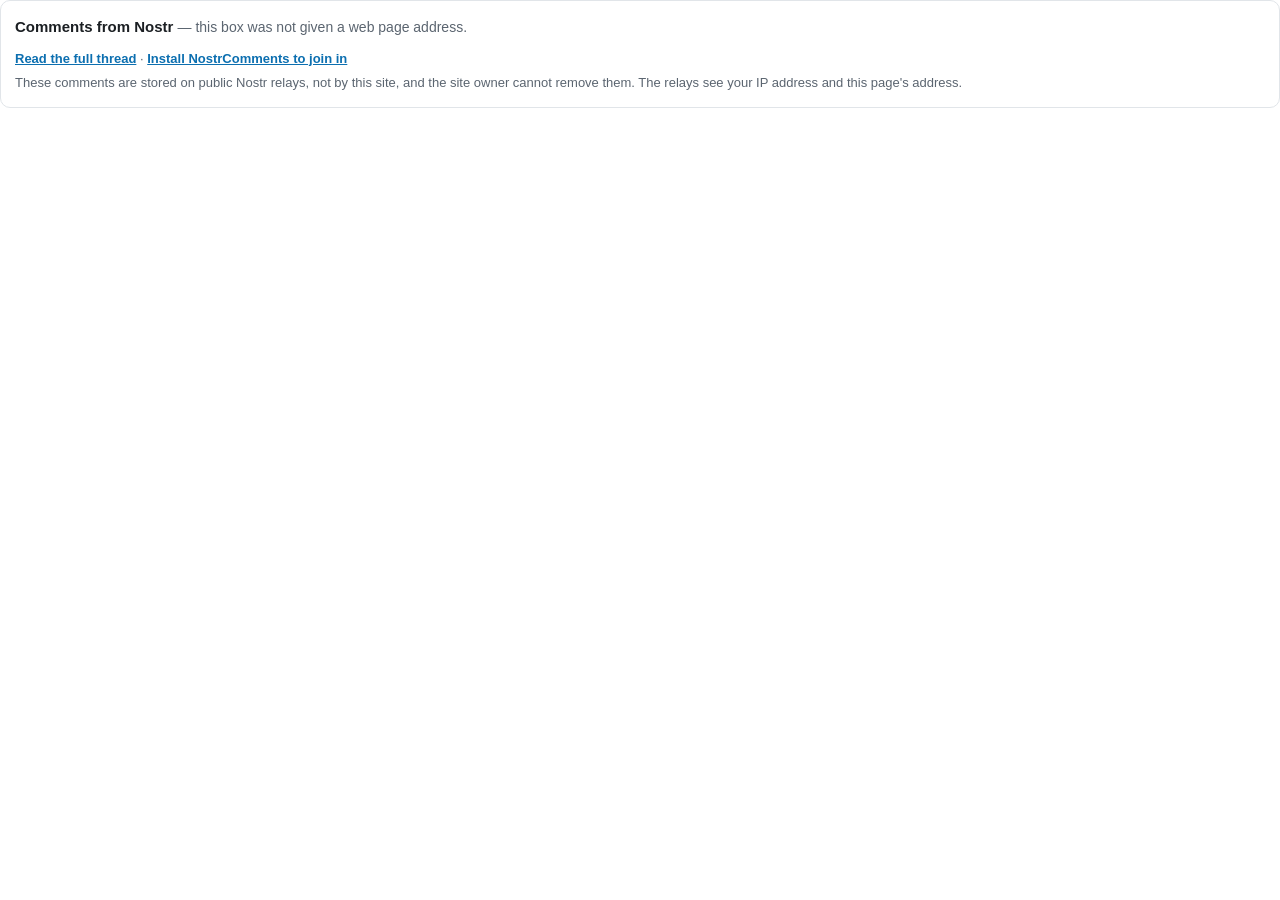
<file: embed/frame.html>
<!doctype html>
<html lang="en">
<head>
<meta charset="utf-8">
<meta name="viewport" content="width=device-width, initial-scale=1">
<meta name="robots" content="noindex">
<meta name="referrer" content="no-referrer">
<title>Comments from Nostr</title>
<!--
  The comment box a site places under its articles, inside a sandboxed iframe. It is only ever
  loaded after a reader clicks the button the snippet puts on the page; see /embed/ for the
  snippet and what it does.

  The address of the page comes in the fragment (#url=…), which browsers never send to a server,
  so GitHub serves this file without learning which page it is for. Reading, checking and drawing
  are lib/read.js and lib/draw.js, the same code as /thread/.

  The policy allows scripts and styles from this site only, and connections to the listed relays
  only. It is not the sandbox that keeps comment text from running — a site can leave the sandbox
  off — but this policy and the fact that text is never handled as markup.
-->
<meta http-equiv="Content-Security-Policy" content="default-src 'none'; script-src 'self'; style-src 'self'; img-src 'self'; connect-src wss://nos.lol wss://relay.damus.io wss://relay.primal.net wss://nostr.oxtr.dev wss://nostr.mom wss://relay.nostr.net; base-uri 'none'; form-action 'none'">
<link rel="stylesheet" href="frame.css">
</head>
<body>
<header>
  <span class="title">Comments from Nostr</span>
  <span id="status" role="status"></span>
</header>
<ol id="thread"></ol>
<footer>
  <p class="links">
    <a id="full" href="../thread/" target="_blank" rel="noopener noreferrer">Read the full thread</a>
    <span aria-hidden="true">·</span>
    <a href="../" target="_blank" rel="noopener noreferrer">Install NostrComments to join in</a>
  </p>
  <p class="about">
    These comments are stored on public Nostr relays, not by this site, and the site owner cannot
    remove them. The relays see your IP address and this page's address.
  </p>
</footer>
<script src="../lib/read.js"></script>
<script src="../lib/draw.js"></script>
<script src="frame.js"></script>
</body>
</html>
</file>
<file: embed/frame.css>
/* The comment box. It sits in somebody else's page, so it is quiet: system font, one accent colour,
   its own background so it stays readable whatever the page behind it looks like. Light or dark
   follows the reader's system unless the site set data-theme on the snippet. */
:root {
  --bg:#ffffff; --panel:#f6f8fa; --line:#e1e5e9; --fg:#1b1f23; --muted:#5b6570; --accent:#0c6fb0;
  color-scheme: light;
}
@media (prefers-color-scheme: dark) {
  :root:not(.light) { --bg:#11151a; --panel:#181d24; --line:#262d36; --fg:#e7e9ea; --muted:#9aa7b4; --accent:#58a6ff; color-scheme: dark; }
}
:root.dark { --bg:#11151a; --panel:#181d24; --line:#262d36; --fg:#e7e9ea; --muted:#9aa7b4; --accent:#58a6ff; color-scheme: dark; }

* { box-sizing: border-box; }
html, body { margin:0; background:var(--bg); color:var(--fg); }
body { font:15px/1.55 -apple-system, BlinkMacSystemFont, "Segoe UI", Roboto, Helvetica, Arial, sans-serif;
       padding:14px 14px 10px; border:1px solid var(--line); border-radius:10px; overflow:hidden; }
a { color:var(--accent); }

header { margin-bottom:10px; }
.title { font-weight:700; }
#status { color:var(--muted); font-size:14px; }

ol { list-style:none; margin:0; padding:0; }
li { background:var(--panel); border:1px solid var(--line); border-left:3px solid var(--accent);
     border-radius:8px; padding:9px 12px; margin:0 0 8px; }
li.reply { margin-left:18px; border-left-color:var(--muted); }
li.d2 { margin-left:36px; } li.d3 { margin-left:54px; } li.d4 { margin-left:72px; }
li.d5 { margin-left:90px; } li.d6 { margin-left:108px; }
li.tomb, li.fold { font-style:italic; color:var(--muted); border-left-color:var(--line); }

.who { display:flex; gap:8px; align-items:baseline; flex-wrap:wrap; margin-bottom:2px; }
.name { font-weight:700; font-size:14px; word-break:break-word; }
.npub { color:var(--muted); font-size:12px; font-family:ui-monospace, SFMono-Regular, Menlo, Consolas, monospace; }
.when { color:var(--muted); font-size:12px; }
.tag { color:var(--muted); font-size:11px; border:1px solid var(--line); border-radius:6px; padding:0 6px; }
.text { white-space:pre-wrap; overflow-wrap:anywhere; }
/* Names and text come from strangers: right-to-left override characters must not be able to
   reorder what is drawn around them, such as the key beside a name. */
.name, .npub, .text { unicode-bidi:isolate; }

.opener { background:none; border:0; padding:0; color:var(--accent); font:inherit; font-style:italic; cursor:pointer; }
.opener:hover { text-decoration:underline; }
.opener:focus-visible, a:focus-visible { outline:2px solid var(--accent); outline-offset:2px; }

footer { margin-top:10px; font-size:13px; color:var(--muted); }
footer p { margin:4px 0; }
.links a { font-weight:600; }
</file>
